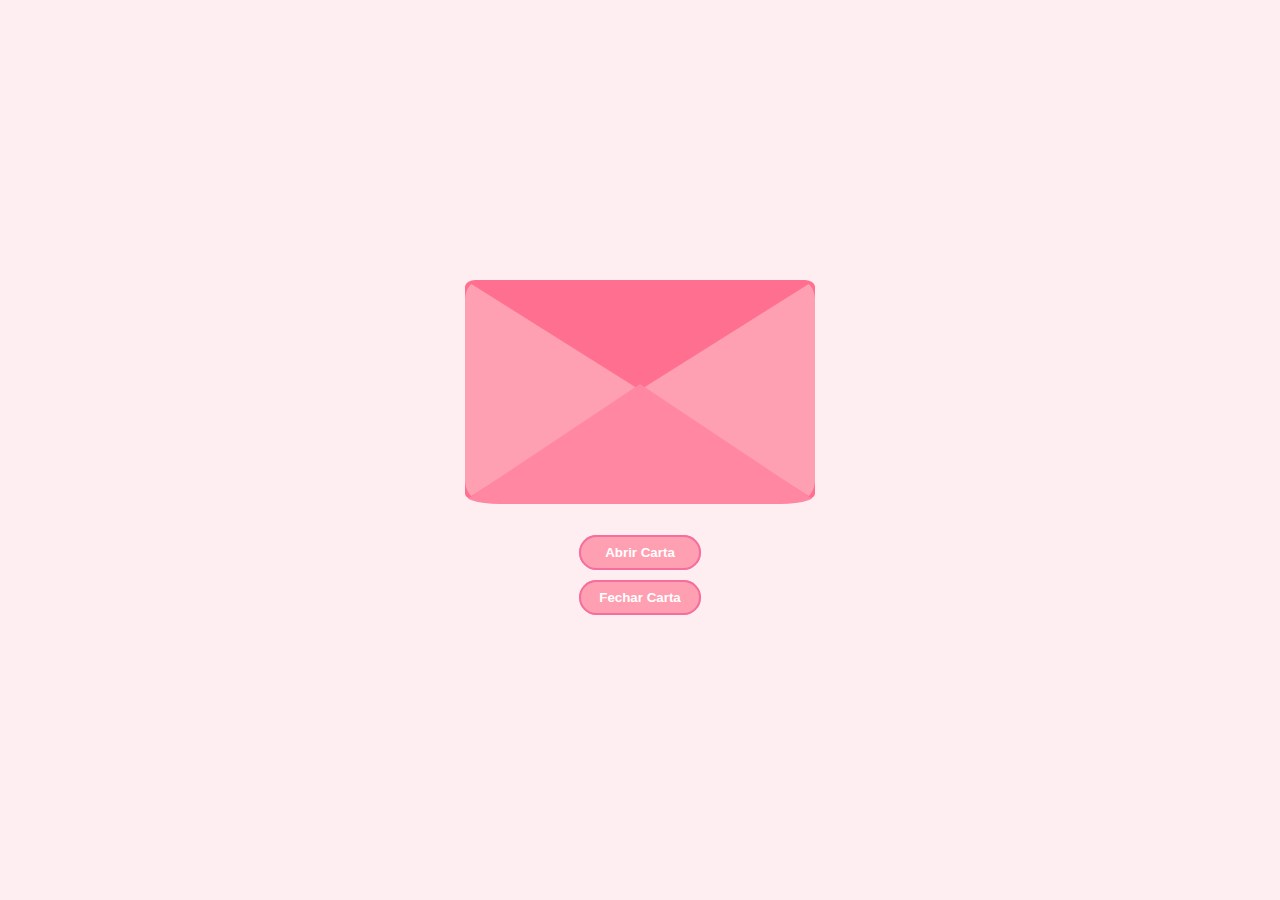
<file: index.html>
<!DOCTYPE html>
<html lang="pt-br">
<head>
  <link rel="preconnect" href="https://fonts.googleapis.com">
  <link rel="preconnect" href="https://fonts.gstatic.com" crossorigin>
  <link href="https://fonts.googleapis.com/css2?family=Indie+Flower&display=swap" rel="stylesheet">
  <meta charset="UTF-8">
  <meta name="viewport" content="width=device-width, initial-scale=1.0"> <!-- Added viewport meta tag -->
  <title>Presente pro meu docinho de coco🥵💯</title>
  <link rel="stylesheet" href="style.css">
</head>
<body>

  <div class="envelope" id="envelope">
    <div class="flap"></div>
    <div class="bottom-left"></div>
    <div class="bottom-right"></div>
    <div class="flap-bottom"></div>
    <div class="hearts-container"></div>

    <div class="conteudo-envelope">
    </div>
    <div class="letter">
      <p>Eu te amo Ana, meu amor, minha princesa, minha vida, eu amo cada detalhe seu... seus cachinhos, sua voz, seu humor, personalidade, seu jeitinho todo timido, mesmo a gente tendo se conhecido a pouco tempo eu já sinto algo muito forte com vc Ana, sinceramente eu nem consigo descrever o quanto eu te amo, nunca imaginei conhecer uma pessoa tão incrível e maravilhosa como vc, gosto da leveza que vc traz pros meus dias e da forma q vc me faz sorrir até nas horas mais dificeis. Gosto de relembrar pequenos momentos que a gente teve juntos, quando a gente ficou de mão dada sentados juntin, só curtindo a brisa, quando a gente se "beijou" pela primeira vez, q na verdade foi mais um selinho kkkk... eu só quero viver do seu lado pro resto da vida, quero construir uma história com vc, crescer juntos pois somos muito novos ainda. Sonho em futuramente ter uma família com vc, eu te amo muito Ana e eu não falo isso por impulso, mas por sentir no fundo q eu realmente encontrei alguém especial para minha vida, e eu quero te lembrar disso todos os dias da minha vida, eu te amo Ana.<br>
      <img src="gatoazul.gif" alt="Gif fofo" style="display: block; margin: 10px auto; width: 120px;">
      </p>
    </div>
  </div>

  <div class="buttons">
    <button onclick="abrirCarta()">Abrir Carta</button>
    <button onclick="fecharCarta()">Fechar Carta</button>
  </div>

<script>
  function abrirCarta() {
    const envelope = document.getElementById("envelope");
    envelope.classList.add("aberta");
    setTimeout(soltarCoracoes, 1000);
  }

  function fecharCarta() {
    document.getElementById("envelope").classList.remove("aberta");     
  }

  function soltarCoracoes() {
    const container = document.querySelector('.hearts-container');

    const lotes = [4, 3, 3, 2];
    let delay = 0;

    lotes.forEach(qtd => {
      setTimeout(() => {
        for (let i = 0; i < qtd; i++) {
          const heart = document.createElement('div');
          heart.classList.add('heart');

          const size = Math.random() * 10 + 20;
          heart.style.width = `${size}px`;
          heart.style.height = `${size}px`;
          heart.style.left = `${Math.random() * 80 + 10}%`;
          heart.style.bottom = `0px`;
          heart.style.animationDelay = `${Math.random()}s`;

          container.appendChild(heart);
          setTimeout(() => heart.remove(), 4000);
        }
      }, delay);
      delay += 600;
    });
  }
</script>

</body>
</html>
</file>
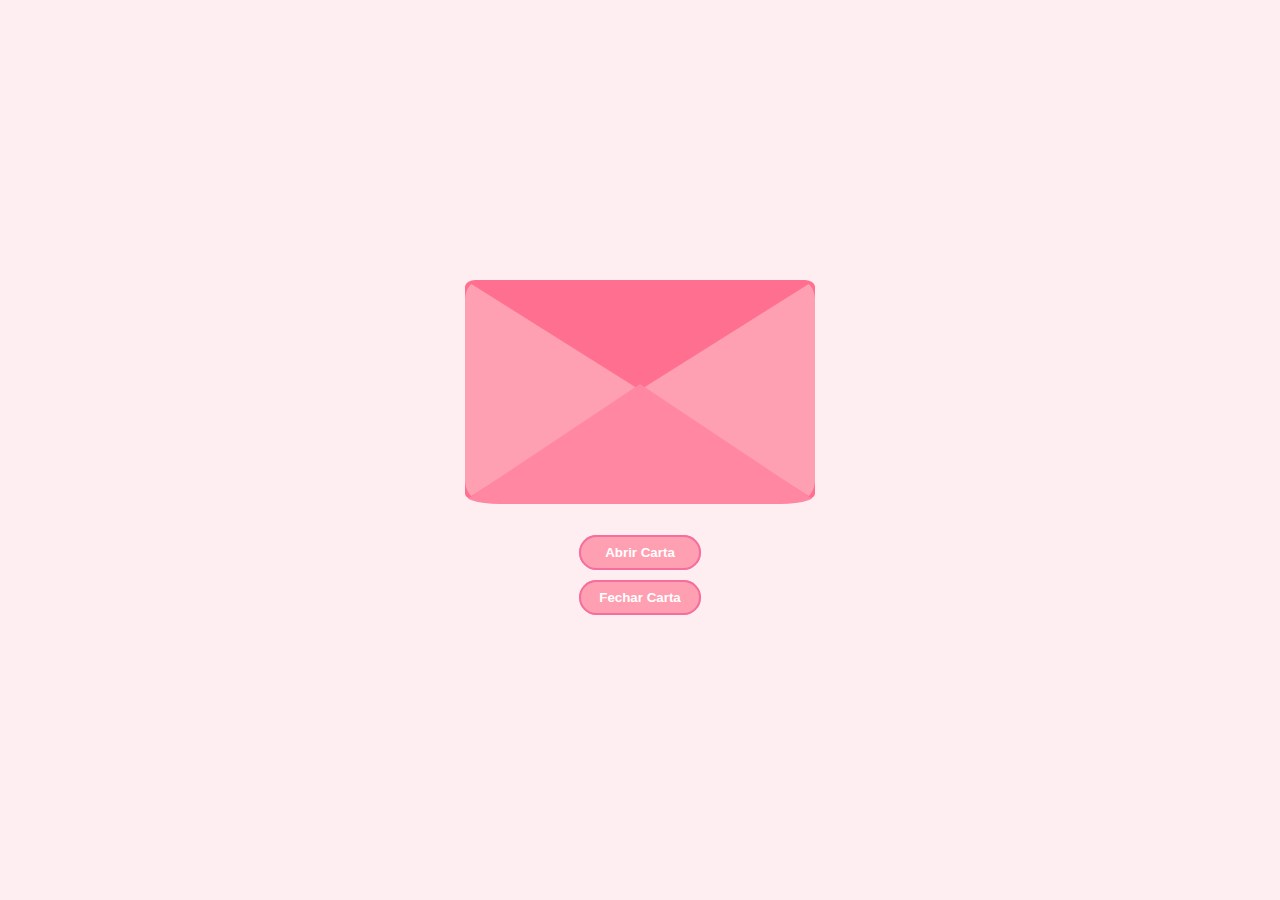
<file: klola.html>
<!DOCTYPE html>
<html lang="pt-br">
<head><link rel="preconnect" href="https://fonts.googleapis.com">
<link rel="preconnect" href="https://fonts.gstatic.com" crossorigin>
<link href="https://fonts.googleapis.com/css2?family=Indie+Flower&display=swap" rel="stylesheet">
  <meta charset="UTF-8">
  <title>Presente pro meu docinho de coco🥵💯</title>
  <link rel="stylesheet" href="style.css">
</head>
<body>

  <div class="envelope" id="envelope">
    <div class="flap"></div>
    <div class="bottom-left"></div>
    <div class="bottom-right"></div>
    <div class="flap-bottom"></div>
    <div class="hearts-container"></div>

    <div class="conteudo-envelope" style="position: relative; width: 270px; height: 200px; overflow: hidden; z-index: 3;">
    </div>
    <div class="letter">
      <p>Eu te amo Ana, meu amor, minha princesa, minha vida, eu amo cada detalhe seu... seus cachinhos, sua voz, seu humor, personalidade, seu jeitinho todo timido, mesmo a gente tendo se conhecido a pouco tempo eu já sinto algo muito forte com vc Ana, sinceramente eu nem consigo descrever o quanto eu te amo, nunca imaginei conhecer uma pessoa tão incrível e maravilhosa como vc, gosto da leveza que vc traz pros meus dias e da forma q vc me faz sorrir até nas horas mais dificeis. Gosto de relembrar pequenos momentos que a gente teve juntos, quando a gente ficou de mão dada sentados juntin, só curtindo a brisa, quando a gente se "beijou" pela primeira vez, q na verdade foi mais um selinho kkkk... eu só quero viver do seu lado pro resto da vida, quero construir uma história com vc, crescer juntos pois somos muito novos ainda. Sonho em futuramente ter uma família com vc, eu te amo muito Ana e eu não falo isso por impulso, mas por sentir no fundo q eu realmente encontrei alguém especial para minha vida, e eu quero te lembrar disso todos os dias da minha vida, eu te amo Ana.<br>
      <img src="gatoazul.gif"alt="Gif fofo" style="display: block; margin: 10px auto; width: 120px;">>
      </p>
    </div>
  </div>

  <div class="buttons">
    <button onclick="abrirCarta()">Abrir Carta</button>
    <button onclick="fecharCarta()">Fechar Carta</button>
  </div>


<script>
  function abrirCarta() {
    const envelope = document.getElementById("envelope");
    envelope.classList.add("aberta");
    setTimeout(soltarCoracoes, 1000);
  }

  function fecharCarta() {
    document.getElementById("envelope").classList.remove("aberta");     
  }

  function soltarCoracoes() {
    const container = document.querySelector('.hearts-container');

    const lotes = [4, 3, 3, 2];
    let delay = 0;

    lotes.forEach(qtd => {
      setTimeout(() => {
        for (let i = 0; i < qtd; i++) {
          const heart = document.createElement('div');
          heart.classList.add('heart');

          const size = Math.random() * 10 + 20;
          heart.style.width = `${size}px`;
          heart.style.height = `${size}px`;
          heart.style.left = `${Math.random() * 80 + 10}%`;
          heart.style.bottom = `0px`;
          heart.style.animationDelay = `${Math.random()}s`;

          container.appendChild(heart);
          setTimeout(() => heart.remove(), 4000);
        }
      }, delay);
      delay += 600;
    });
  }
</script>


</body>
</html>
</file>
<file: style.css>
body {
  position: absolute;
  bottom: 0;
  left: 0;
  width: 100%;
  height: 100vh; /* Changed to 100vh for full height */
  margin: 0;
  padding: 0;
  background: #ffeef1;
  display: flex;
  flex-direction: column;
  align-items: center;
  justify-content: center;
  font-family: "Indie Flower", cursive;
  font-weight: 400;
  font-style: normal;
  z-index: 0;
}

.envelope {
  border-radius: 3%;
  position: relative;
  width: 350px;
  height: 220px;
  background-color: #ff6f8f;
  clip-path: polygon(1 100%, 50% 0, 100% 100%);
  transition: all 0.5s ease;
  display: flex;
  align-items: center;
  justify-content: center;
  animation: cartaFlutuando 1.8s ease-in-out infinite;
}


/*triangulo de cima*/
.flap {  
  border-radius: 8%;            
  position: absolute;
  top: 4px;
  left: 0;
  width: 100%; /* Changed to 100% for responsiveness */
  height: 110px;
  background-color: #ff6f8f;
  clip-path: polygon(0 0, 50% 100%, 100% 0);
  transform-origin: top;
  transition: transform 0.6s ease;
  z-index: 3;
}

/*triangulo de baixo*/
.flap-bottom {
  border-radius: 11%;
  position: absolute;
  bottom: -4px;
  left: -1;
  width: 360px;
  height: 120px;
  background-color: #ff87a1; /* mesma cor do flap superior pra combinar */
  clip-path: polygon(0 100%, 50% 0, 100% 100%);
  transform-origin: bottom;
  transition: transform 0.6s ease;
  z-index: 5;
}

/*papel*/
.letter {
  position: absolute;
  width: 270px;
  height: 180px;
  background-color: white;
  border-radius: 5px;
  box-shadow: 0 4px 10px rgba(3, 15, 252, 0.2);
  padding: 10px;
  text-align: center;
  font-weight: bold;
  color: #d14;
  transform: translateY(0);
  opacity: 0;
  transition: transform 1s ease, opacity 0.5s ease;
  pointer-events: none;
  z-index: 3;
  overflow-y: auto;
}

.envelope.aberta .flap {
  transform: rotateX(180deg);
}

.envelope.aberta .letter {
  transform: translateY(-80px);
  opacity: 1;
  pointer-events: auto;
  transition: transform 1s ease 1s, opacity 0.5s ease;
}

.buttons {
  margin-top: 30px;
  display: flex;
  flex-direction: column; /* Stack buttons vertically on small screens */
}

button {
  padding: 10px 20px;
  margin: 5px 0; /* Adjusted margin for vertical stacking */
  background-color: #ff9fb2;
  border: none;
  border-radius: 20px;
  color: white;
  font-weight: bold;
  cursor: pointer;
  transition: background-color 0.3s;
  box-shadow: inset 0 0 0 2px rgb(245, 110, 157);
  transition: transform 0.2s ease, background-color 0.3s;
  z-index: 4;
}

button:hover {
  transform: scale(110%);
  background-color: #ff829b;
}

/*triangulo lado esquerdo e direito*/
.bottom-left, .bottom-right {
  border-radius: 9%;
  position: absolute;
  bottom: 0;
  width: 50%;
  height: 100%;
  background-color: #ff9fb2;
  z-index: 5;
}

.bottom-left {
  left: 0;
  clip-path: polygon(0 0, 100% 50%, 0 100%);
}

.bottom-right {
  right: 0;
  clip-path: polygon(100% 0, 0 50%, 100% 100%);
}

.hearts-container {
  position: absolute;
  top: 0;
  left: 0;
  width: 100%;
  height: 100%;
  pointer-events: none;
  overflow: visible;
  z-index: 4;
}

.heart {
  position: absolute;
  background-image: url(coracao.png);
  background-size: contain;
  background-repeat: no-repeat;
  background-position: center;
  animation: floatUpWavy 5s linear forwards;
}

@keyframes floatUp {
  0% {
    transform: translateY(0) rotate(45deg);
    opacity: 1;
  }
  100% {
    transform: translateY(-100vh) rotate(45deg);
    opacity: 0;
  }
}

@keyframes floatUpWavy {
  0% {
    transform: translateX(0) translateY(0); 
    opacity: 1;
  }
  10% {
    transform: translateX(-10px) translateY(-10vh); 
  }
  20% {
    transform: translateX(10px) translateY(-20vh); 
  }
  30% {
    transform: translateX(-10px) translateY(-30vh); 
  }
  40% {
    transform: translateX(10px) translateY(-40vh); 
  }
  50% {
    transform: translateX(-10px) translateY(-50vh); 
  }
  60% {
    transform: translateX(10px) translateY(-60vh); 
  }
  70% {
    transform: translateX(-10px) translateY(-70vh); 
  }
  80% {
    transform: translateX(10px) translateY(-80vh); 
  }
  90% {
    transform: translateX(-10px) translateY(-90vh);
  }
  100% {
    transform: translateX(0) translateY(-100vh);
    opacity: 0;
  }
}

@keyframes cartaFlutuando {
  0%   { transform: translateY(0); }
  50%  { transform: translateY(-3px); }
  100% { transform: translateY(0); }
}

/* Media Queries for additional responsiveness */
@media (max-width: 600px) {
  .envelope {
    width: 90%; /* Adjust envelope width for smaller screens */
  }

  .letter {
    width: 95%; /* Adjust letter width for smaller screens */
  }

  button {
    width: 100%; /* Make buttons full width on small screens */
  }
}
</file>
